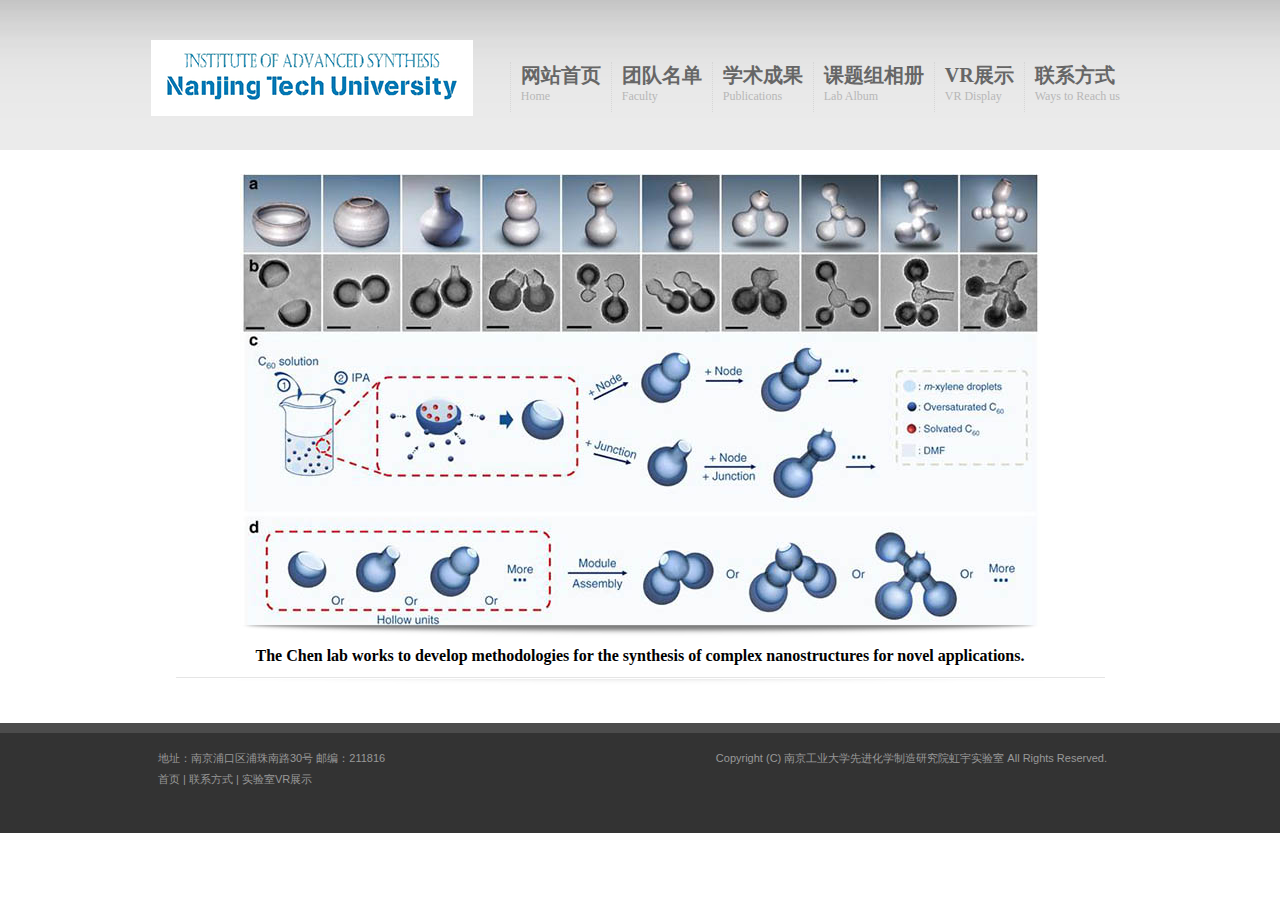
<file: index.html>
<!DOCTYPE html>
<html>
	<head>
		<meta charset="utf-8" />
		<title>虹宇实验室</title>
		<!-- 引入reset.css用来清除浏览器的默认样式 -->
		<link rel="stylesheet" type="text/css" href="css/reset-min.css"/>
	
		<link rel="stylesheet" type="text/css" href="css/page-index.css"/>
		<script type="text/javascript" src="js/zns_demo.js"></script>
		<script type="text/javascript" src="js/tools.js"></script>
		<script type="text/javascript" src="js/move.js"></script>
		<script type="text/javascript" src="js/getByClass.js"></script>
		
	</head>
	<body>
		
		<!--创建头部div header-->
		<!--header开始-->
		<div class="header w">
			
			<!-- 创建一个导航条 -->
			<ul id="nav" class="nav">

				<li>
					<a href="index.html">网站首页</a>
					<p>Home</p>
				</li>
				<li>
					<a href="chy.html">团队名单</a>
					<p>Faculty</p>
				</li>
				<li>
					<a href="NTU web/publication.html" target="_blank">学术成果</a>
					<p>Publications</p>
				</li>
				<li>
					<a href="album.html">课题组相册</a>
					<p>Lab Album</p>
				</li>
				<li>
					<a href="http://idash.top/VR/gaoxiao/nangy/index.html" target="_blank">VR展示</a>
					<p>VR Display</p>
				</li>
				<li>
					<a href="contact.html">联系方式</a>
					<p>Ways to Reach us</p>
				</li>
				
				
			</ul>
			<!-- 在div中设置logo -->
			<div id="logo" class="logo">
				<a href="http://ias.njtech.edu.cn/" target="_blank" title="南京工业大学先进化学制造研究院">
					<img src="img/ias.png" alt="网站的logo" />
				</a>
			</div>
		</div>
		<!--header结束-->
		
		<!--banner开始-->
		<div id="banner" class="banner w">
			<ul class="imgList">
				<li>
					<a href="https://www.nature.com/articles/s41467-019-09545-8" target="_blank" title="点击浏览">
						<img src="img/1.jpg"/>
					</a>
				</li>
				<li>
					<a href="https://www.nature.com/articles/s41467-018-02958-x" target="_blank" title="点击浏览">
						<img src="img/2.jpg"/>
					</a>
				</li>
				<li>
					<a href="https://onlinelibrary.wiley.com/doi/full/10.1002/adma.201900363" target="_blank" title="点击浏览">
						<img src="img/3.jpg"/>
					</a>
				</li>
				<li>
					<a href="https://pubs.acs.org/doi/10.1021/jacs.8b06969" target="_blank" title="点击浏览">
						<img src="img/4.jpg"/>
					</a>
				</li>
				<li>
					<a href="https://pubs.acs.org/doi/10.1021/jacs.6b06250" target="_blank" title="点击浏览">
						<img src="img/5.jpg"/>
					</a>
				</li>
				<li>
					<a href="https://www.nature.com/articles/s41467-019-09545-8" target="_blank" title="点击浏览">
						<img src="img/1.jpg"/>
					</a>
				</li>
			</ul>
			<div class="imgLeft">
				<a href="#" title="一个非常非常好的网站">
					<img src="img/page-l.png" alt="网站的logo" />
				</a>
			</div>
		</div>
		<!--banner结束-->
		
		<!--content开始-->
		<div class="content w clearfix">
			<h1> The Chen lab works to develop methodologies for the synthesis of complex nanostructures for novel applications.</h1>
			<!-- 放置内容的三个div -->
			
		</div>
		<!--content结束-->
		
		
		
		<!--footer开始-->
		<div class="footer">
			<div class="w">
				<p class="copy">Copyright (C) 南京工业大学先进化学制造研究院虹宇实验室 All Rights Reserved.</p>
				<p>地址：南京浦口区浦珠南路30号 邮编：211816</p>
				<p><a href="#">首页</a>  | <a href="contact.html">联系方式 </a>| <a href="http://idash.top/VR/gaoxiao/nangy/index.html">实验室VR展示</a></p>
			</div>
		</div>
		<!--footer结束-->
		
		
		<!-- 处理ie6的png问题 -->
		<!--[if IE 6]>
			<script type="text/javascript" src="js/DD_belatedPNG_0.0.8a-min.js"></script>
			<script type="text/javascript">DD_belatedPNG.fix("div,img,a,h1");</script>
		<![endif]-->
	</body>
</html>
</file>
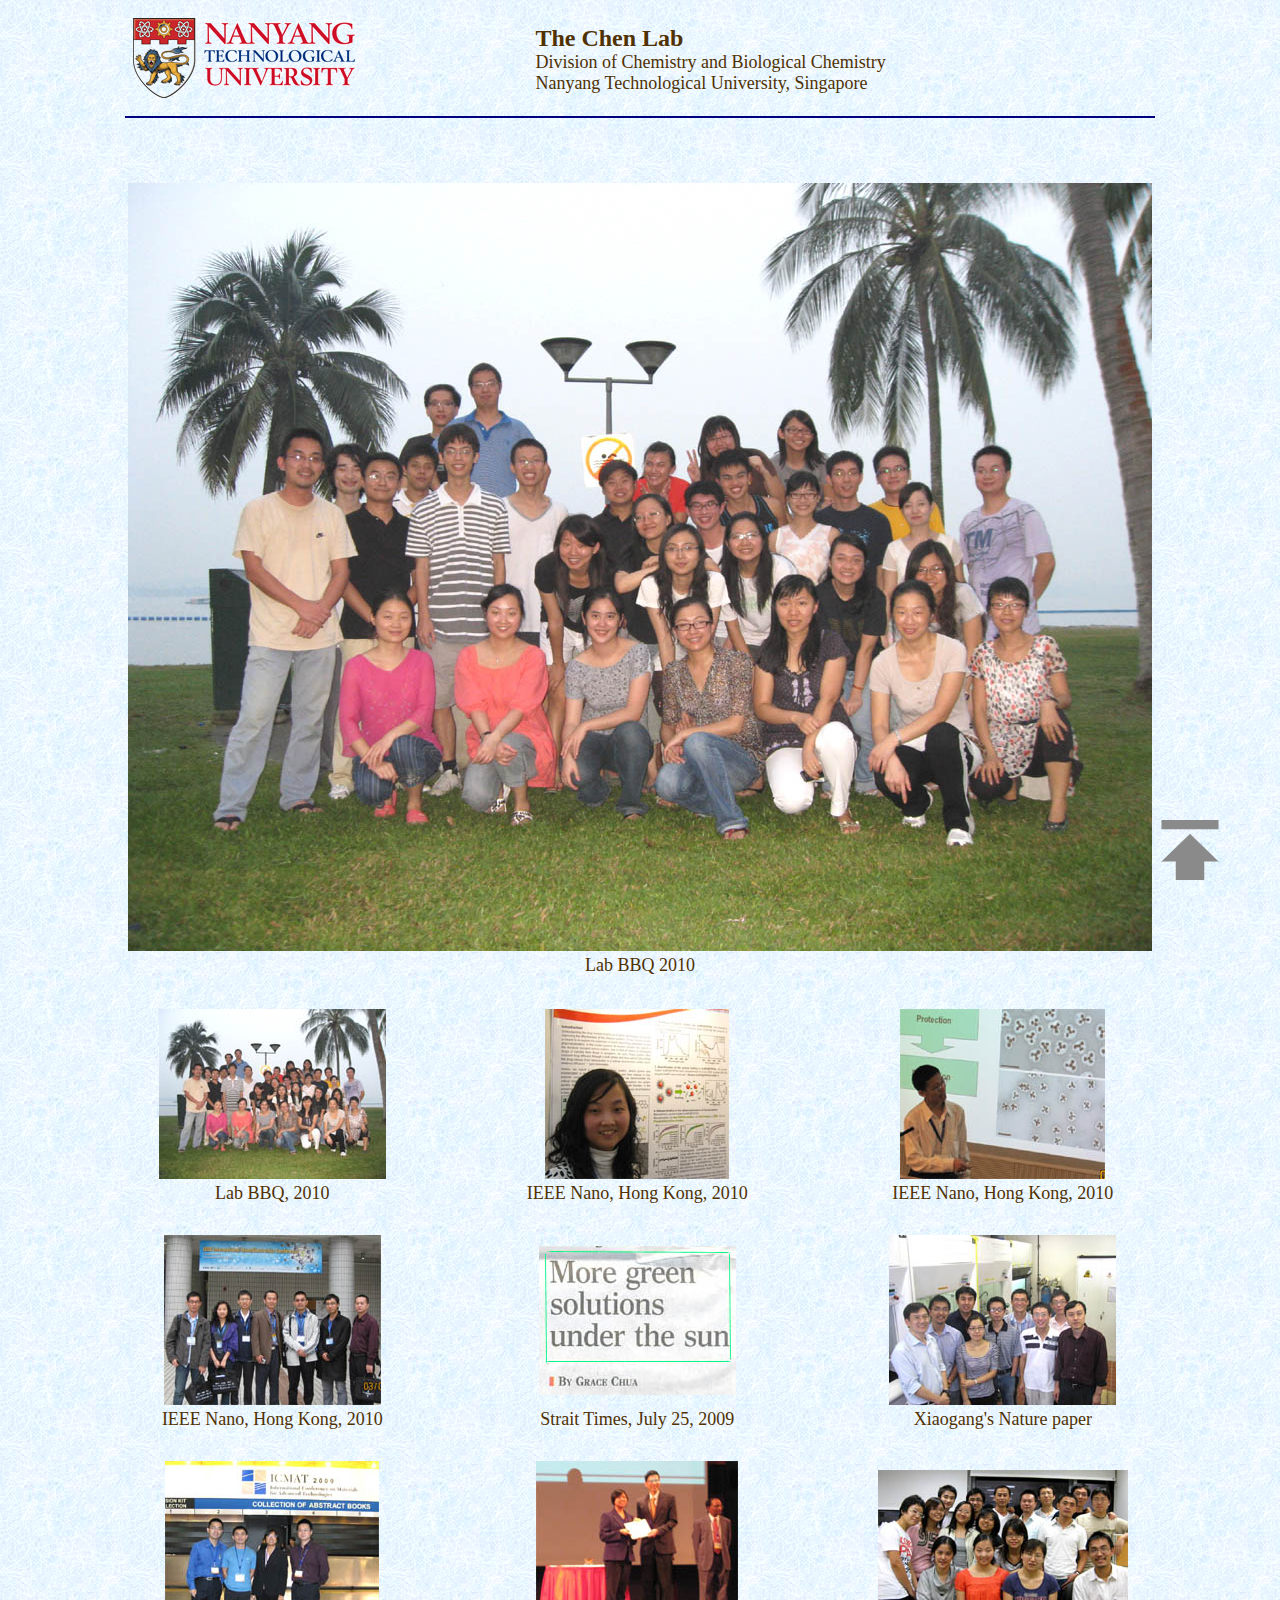
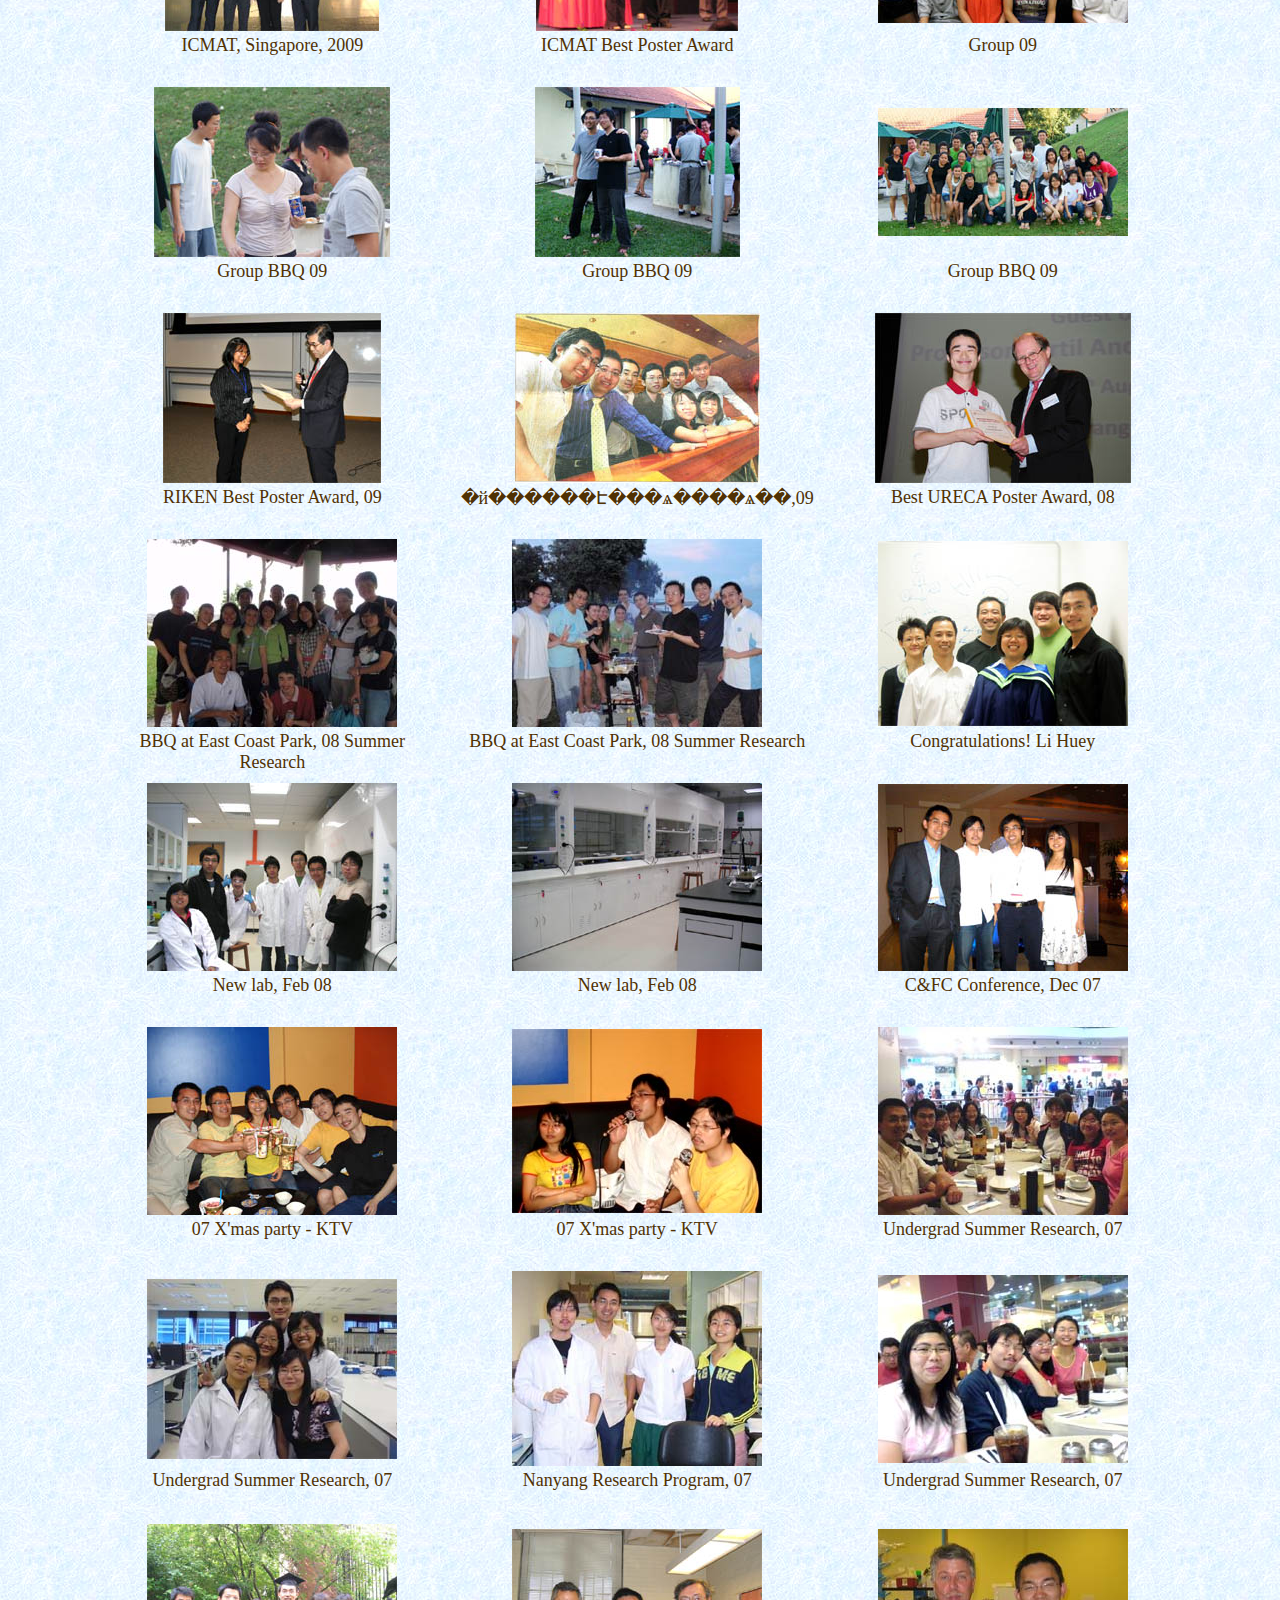
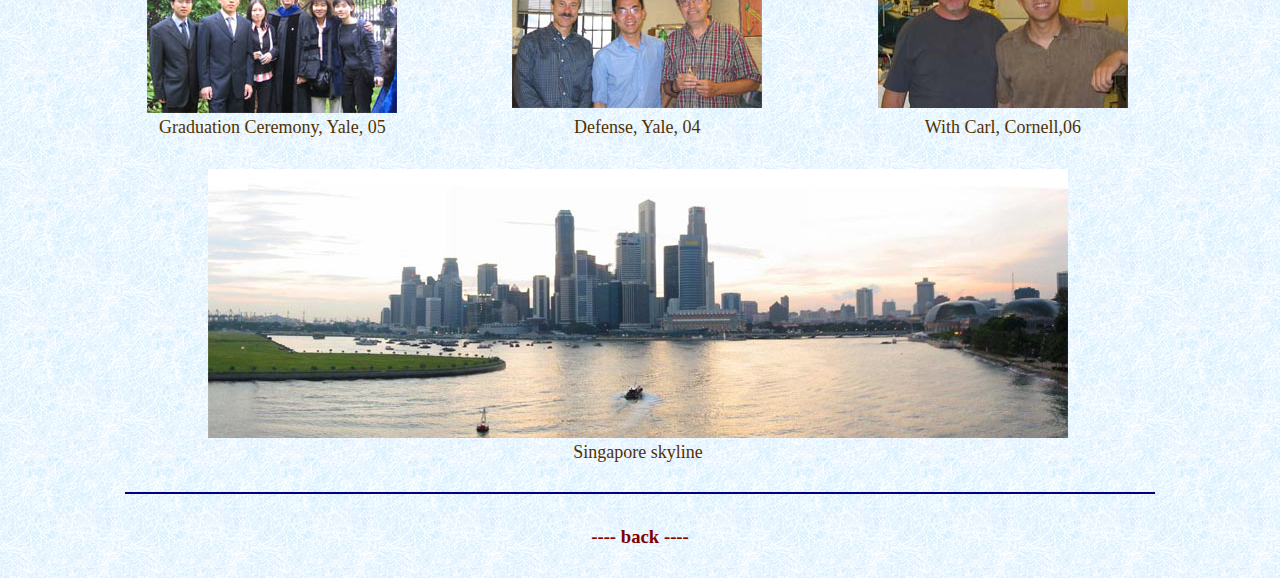
<file: NTU web/album.html>
<html>
<head>
<title>Hongyu Chen -- Div. Chem., Nanyang Tech. Univ.</title>
	<style TYPE="text/css">
	 a {text-decoration: none}
	 a:hover{color: #9090ff}
	</style>
</HEAD>
<BODY text="503103" link="maroon" background="img/bkg.bmp">
	
	<div style="overflow: hidden;position: fixed;right: 10px;bottom: 20px;z-index: 10;">
			<div style="padding-top:20px;padding-right:50px;padding-bottom:50px">
				<a href="#" style="float: right;" class="btns"><img src="../img/up.png" title="back" /></a>
			</div>
		</div>
	</div>

<div align="center">

<table width=800 align=center border=0><tr><td>

  <table border = 0 width=100%>
  <tr><td><img src="img/ntu.gif"></td>
    <td align=left>
      <font size="+2"><b>The Chen Lab</b></font><font size=4><br>Division of Chemistry and Biological Chemistry<br>Nanyang Technological University, Singapore</font>
    </td>
  </tr>
 </table>

<hr color="navy">
</br>  </br>  </br>  

<table border="0" align=center>
    <tr>
      <td align="center" width=90%> 
        <a href="album/bbq10.htm"><img src="album/BBQ10.jpg" border="0"></a>
      </td>
      </tr><tr>

      <td align=center valign=top height=50>
        <font size="4" face="Comic Sans MS">Lab BBQ 2010</font>
      </td>
          </tr></table>


<table border="0" align=center>
    <tr>
      <td align="center" width=30%> 
         <a href="album/bbq10.htm"><img src="album/BBQ10s.jpg" border="0"></a>
      </td>
      <td width=5%></td>
      <td align="center" width=30%> 
         <a href="album/ieee3.jpg"><img src="album/ieee3s.jpg" border="0"></a>
      </td>
      <td width=5%></td>
      <td align="center" width=30%> 
        <a href="album/ieee2.jpg"><img src="album/ieee2s.jpg" border="0"></a>
      </td>

    </tr><tr>
      <td align=center valign=top height=50>
        <font size="4" face="Comic Sans MS">Lab BBQ, 2010</font>
      </td>
      <td width=5%></td>
      <td align=center valign=top height=50>
      <font size="4" face="Comic Sans MS">IEEE Nano, Hong Kong, 2010</font>
      </td>
      <td width=5%></td>
      <td align=center valign=top height=50>
        <font size="4" face="Comic Sans MS">IEEE Nano, Hong Kong, 2010</a></font>
      </td>
      <td width=5%></td>
    </tr>

    <tr>
      <td align="center" width=30%> 
         <a href="album/ieee1.jpg"><img src="album/ieee1s.jpg" border="0"></a>
      </td>
      <td width=5%></td>
      <td align="center" width=30%> 
         <a href="album/st_0725b.jpg"><img src="album/st.jpg" border="0"></a>
      </td>
      <td width=5%></td>
      <td align="center" width=30%> 
        <a href="album/nature.jpg"><img src="album/natures.jpg" border="0"></a>
      </td>

    </tr><tr>
      <td align=center valign=top height=50>
        <font size="4" face="Comic Sans MS">IEEE Nano, Hong Kong, 2010</font>
      </td>
      <td width=5%></td>
      <td align=center valign=top height=50>
      <font size="4" face="Comic Sans MS">Strait Times, July 25, 2009</font>
      </td>
      <td width=5%></td>
      <td align=center valign=top height=50>
        <font size="4" face="Comic Sans MS">Xiaogang's Nature paper</a></font>
      </td>
      <td width=5%></td>
    </tr>

    <tr>
      <td align="center" width=30%> 
         <a href="album/icmatb.jpg"><img src="album/icmat.jpg" border="0"></a>
      </td>
      <td width=5%></td>
      <td align="center" width=30%> 
         <a href="album/icmat2.jpg"><img src="album/icmat2s.jpg" border="0"></a>
      </td>
      <td width=5%></td>
      <td align="center" width=30%> 
        <a href="album/group09.htm"><img src="album/group09s.jpg" border="0"></a>
      </td>

    </tr><tr>
      <td align=center valign=top height=50>
        <font size="4" face="Comic Sans MS">ICMAT, Singapore, 2009</font>
      </td>
      <td width=5%></td>
      <td align=center valign=top height=50>
      <font size="4" face="Comic Sans MS">ICMAT Best Poster Award</font>
      </td>
      <td width=5%></td>
      <td align=center valign=top height=50>
        <font size="4" face="Comic Sans MS">Group 09</a></font>
      </td>
      <td width=5%></td>
    </tr>

    <tr>
      <td align="center" width=30%> 
         <a href="album/bbq09b.jpg"><img src="album/bbq09bs.jpg" border="0"></a>
      </td>
      <td width=5%></td>
      <td align="center" width=30%> 
         <a href="album/bbq09a.jpg"><img src="album/bbq09as.jpg" border="0"></a>
      </td>
      <td width=5%></td>
      <td align="center" width=30%> 
        <a href="album/bbq09.htm"><img src="album/bbq09s.jpg" border="0"></a>
      </td>

    </tr><tr>
      <td align=center valign=top height=50>
        <font size="4" face="Comic Sans MS">Group BBQ 09</font>
      </td>
      <td width=5%></td>
      <td align=center valign=top height=50>
      <font size="4" face="Comic Sans MS">Group BBQ 09</font>
      </td>
      <td width=5%></td>
      <td align=center valign=top height=50>
        <font size="4" face="Comic Sans MS">Group BBQ 09</a></font>
      </td>
      <td width=5%></td>
    </tr>

    <tr>
      <td align="center" width=30%> 
         <a href="album/riken.jpg"><img src="album/rikens.jpg" border="0"></a>
      </td>
      <td width=5%></td>
      <td align="center" width=30%> 
         <a href="album/chentao2.jpg"><img src="album/chentao.jpg" border="0"></a>
      </td>
      <td width=5%></td>
      <td align="center" width=30%> 
        <a href="album/panming.jpg"><img src="album/panmings.jpg" border="0"></a>
      </td>

    </tr><tr>
      <td align=center valign=top height=50>
        <font size="4" face="Comic Sans MS">RIKEN Best Poster Award, 09</font>
      </td>
      <td width=5%></td>
      <td align=center valign=top height=50>
      <font size="4" face="Comic Sans MS">�й������Է���ѧ����ѧ��,09</font>
      </td>
      <td width=5%></td>
      <td align=center valign=top height=50>
        <font size="4" face="Comic Sans MS">Best URECA Poster Award, 08</a></font>
      </td>
      <td width=5%></td>
    </tr>


<tr>
      <td align="center" width=30%> 
         <a href="album/bbqb.jpg"><img src="album/bbq.jpg" border="0"></a>
      </td>
      <td width=5%></td>
      <td align="center" width=30%> 
         <a href="album/bbq2b.jpg"><img src="album/bbq2.jpg" border="0"></a>
      </td>
      <td width=5%></td>
      <td align="center" width=30%> 
        <a href="album/lihuey.jpg"><img src="album/lihueys.jpg" border="0"></a>
      </td>
    </tr><tr>
      <td align=center valign=top height=50>
        <font size="4" face="Comic Sans MS">BBQ at East Coast Park, 08 Summer Research</font>
      </td>
      <td width=5%></td>
      <td align=center valign=top height=50>
      <font size="4" face="Comic Sans MS">BBQ at East Coast Park, 08 Summer Research</font>
      </td>
      <td width=5%></td>
      <td align=center valign=top height=50>
        <font size="4" face="Comic Sans MS">Congratulations! Li Huey</a></font>
      </td>
      <td width=5%></td>
    </tr>


<tr>
      <td align="center" width=30%> 
         <a href="album/newlabb.jpg"><img src="album/newlab.jpg" border="0"></a>
      </td>
      <td width=5%></td>
      <td align="center" width=30%> 
         <a href="album/newlab2b.jpg"><img src="album/newlab2.jpg" border="0"></a>
      </td>
      <td width=5%></td>
      <td align="center" width=30%> 
        <a href="album/cfcb.jpg"><img src="album/cfc.jpg" border="0"></a>
      </td>

    </tr><tr>
      <td align=center valign=top height=50>
        <font size="4" face="Comic Sans MS">New lab, Feb 08</font>
      </td>
      <td width=5%></td>
      <td align=center valign=top height=50>
      <font size="4" face="Comic Sans MS">New lab, Feb 08</font>
      </td>
      <td width=5%></td>
      <td align=center valign=top height=50>
        <font size="4" face="Comic Sans MS">C&FC Conference, Dec 07</a></font>
      </td>
      <td width=5%></td>

    </tr><tr>

      <td align="center" width=30%> 
         <a href="album/ktv1b.jpg"><img src="album/ktv1.jpg" border="0"></a>
      </td>
      <td width=5%></td>
      <td align="center" width=30%> 
         <a href="album/ktv2b.jpg"><img src="album/ktv2.jpg" border="0"></a>
      </td>
      <td width=5%></td>
      <td align="center" width=30%> 
        <a href="album/blabd1.jpg"><img src="album/labd1.jpg" border="0"></a>
      </td>

    </tr><tr>
      <td align=center valign=top height=50>
        <font size="4" face="Comic Sans MS">07 X'mas party - KTV</font>
      </td>
      <td width=5%></td>
      <td align=center valign=top height=50>
      <font size="4" face="Comic Sans MS">07 X'mas party - KTV</font>
      </td>
      <td width=5%></td>
      <td align=center valign=top height=50>
        <font size="4" face="Comic Sans MS">Undergrad Summer Research, 07</a></font>
      </td>
      <td width=5%></td>

    </tr><tr>
      <td align="center" width=30%> 
        <a href="album/blab2.jpg"><img src="album/lab2.jpg" border="0"></a>
      </td>
      <td width=5%></td>
      <td align="center" width=30%> 
        <a href="album/blab1.jpg"><img src="album/lab1.jpg" border="0"></a>
      </td>
      <td width=5%></td>
      <td align="center" width=30%> 
        <a href="album/blab3.jpg"><img src="album/lab3.jpg" border="0"></a>
      </td>

    </tr><tr>
      <td align=center valign=top height=50>
        <font size="4" face="Comic Sans MS">Undergrad Summer Research, 07</font>
      </td>
      <td width=5%></td>
      <td align=center valign=top height=50>
      <font size="4" face="Comic Sans MS">Nanyang Research Program, 07</font>
      </td>
      <td width=5%></td>
      <td align=center valign=top height=50>
        <font size="4" face="Comic Sans MS">Undergrad Summer Research, 07</a></font>
      </td>
      <td width=5%></td>

    </tr><tr>
    <tr>
      <td align="center" width=30%> 
        <a href="album/bgrad1.jpg"><img src="album/grad1.jpg" border="0"></a>
      </td>
      <td width=5%></td>
      <td align="center" width=30%> 
        <a href="album/bdefense.jpg"><img src="album/defense.jpg" border="0"></a>
      </td>
      <td width=5%></td>
      <td align="center" width=30%> 
        <a href="album/bcarl.jpg"><img src="album/carl.jpg" border="0"></a>
      </td>

    </tr><tr>

      <td align=center valign=top height=50>
        <font size="4" face="Comic Sans MS">Graduation Ceremony, Yale, 05</font>
      </td>
      <td width=5%></td>
      <td align=center valign=top height=50>
      <font size="4" face="Comic Sans MS">Defense, Yale, 04</font>
      </td>
      <td width=5%></td>
      <td align=center valign=top height=50>
        <font size="4" face="Comic Sans MS">With Carl, Cornell,06</a></font>
      </td>
      <td width=5%></td>

    </tr>

    <tr>
      <td colspan="5" align="center"> 
        <a href="album/singaporeb.jpg"><img src="album/singapore.jpg" border="0"></a>
      </td>
    </tr><tr>

      <td colspan="5" align="center">
        <font size="4" face="Comic Sans MS">Singapore skyline</font>
      </td>
      <td width=5%></td>

    </tr>
  </table>

</br>
<hr color="navy"></hr></br>

</td></tr></table>

   <table align=center>
	  <td align=center><a href="javascript:history.back()"><h3>---- <b>back</b> ----</h3></a></td>
   </table>


</div>

</body>
</html>
</file>
<file: css/page-index.css>
/*
 * 在这里编辑主页的样式表
 */

/*
 * 设置body
 */
body{
	/*设置body的背景图片，水平方向重复*/
	background: url(../img/bd-bg.png) repeat-x;
}

/*
 * 解决高度塌陷问题clearfix
 */
.clearfix:before,
.clearfix:after{
	content: "";
	display: table;
	clear: both;
}

.clearfix{
	zoom:1;
}

/*
 * 固定元素的宽度和居中
 */
.w{
	width: 980px;
	margin: 0 auto;
}

/*设置header*/
.header{
	/*background-color: #bfa;*/
	/*设置一个上内边距*/
	padding-top: 40px;
	/*设置一个下内边距*/
	padding-bottom: 50px;
}

/*设置logo的位置*/
.logo{
	margin-left: 1px;
}

/*
 * 设置导航条
 */
.nav{
	/*设置向右浮动*/
	float: right;
	/*设置一个上外边距*/
	margin-top: 22px;
}

.nav li{
	/*设置向左浮动*/
	float: left;
	/*设置左右内边距*/
	padding: 0 10px 8px;
	/*设置左边框*/
	border-left: 1px #d6d6d6 dotted;
}

/*设置导航条中的超链接*/
.nav a{
	/*设置字体颜色*/
	color: #666;
	/*设置字体*/
	font: bold 20px Georgia;
	/*去除下划线*/
	text-decoration: none;
	
}

/*设置超链接的移入效果*/
.nav a:hover{
	color: #a1a1a1;
	text-decoration: underline;
}


/*
 * 设置导航中的小标题
 * 在chrome浏览器中字体最小支持到12px
 * 	1-11都显示为12px
 */
.nav p{
	/*字体颜色*/
	color: #b7b7b7;
	/*字体大小*/
	font: 12px tahoma;
}

/*
 * 设置banner
 */
.banner{
	/*设置高度*/
	top: 5px;
	height: 464px;
	/*设置背景*/
	background: url(../img/banner-bg.png) no-repeat bottom center;
	/*开启一个相对定位*/
	position: relative;
	overflow:hidden;
	width: 800px;
}

.imgList{
	list-style: none;
	/*设置ul的宽度*/
	height:451px;
	/*开启绝对定位*/
	position: absolute;
	left: 0px;
	/*设置偏移量*/
	/*
	* 每向左移动520px，就会显示到下一张图片
	*/
}
	


.imgLeft{
	position: absolute;
	top: 160px;
	left:0px;
	opacity: 0;
}


.imgList li{
	/*设置浮动*/
	float: left;
	/*设置左右外边距*/
}


/*设置content部分*/

.content h1{
	/*设置文本居中*/
	text-align: center;
	/*设置字体*/
	font: bold 16px Georgia;
	/*设置上内边距*/
	padding: 14px 0 20px 0;
	/*设置一个下外边距*/
	margin-bottom: 38px;
	/*设置背景*/
	background: url(../img/line.png) no-repeat bottom center;
}



/*设置底部*/
.footer{
	height: 100px;
	background: #333;
	/*设置上边框*/
	border-top: 10px solid #4c4c4c;
}

/*
 * 设置底部的文字的样式
 */
.footer a , .footer p{
	color: #999;
	font: 11px Helvetica ;
	text-decoration: none;
}

/*
 * 设置a元素的hover
 */
.footer a:hover{
	color: #cccaca;
	text-decoration: underline;
}

.footer p{
	margin-left: 8px;
	margin-right: 23px;
	margin-bottom: 6px;
}

.footer .w{
	padding-top:18px ;
}

.footer .copy{
	float: right;
	/*处理双倍边距的bug*/
	display: inline;
}
</file>
